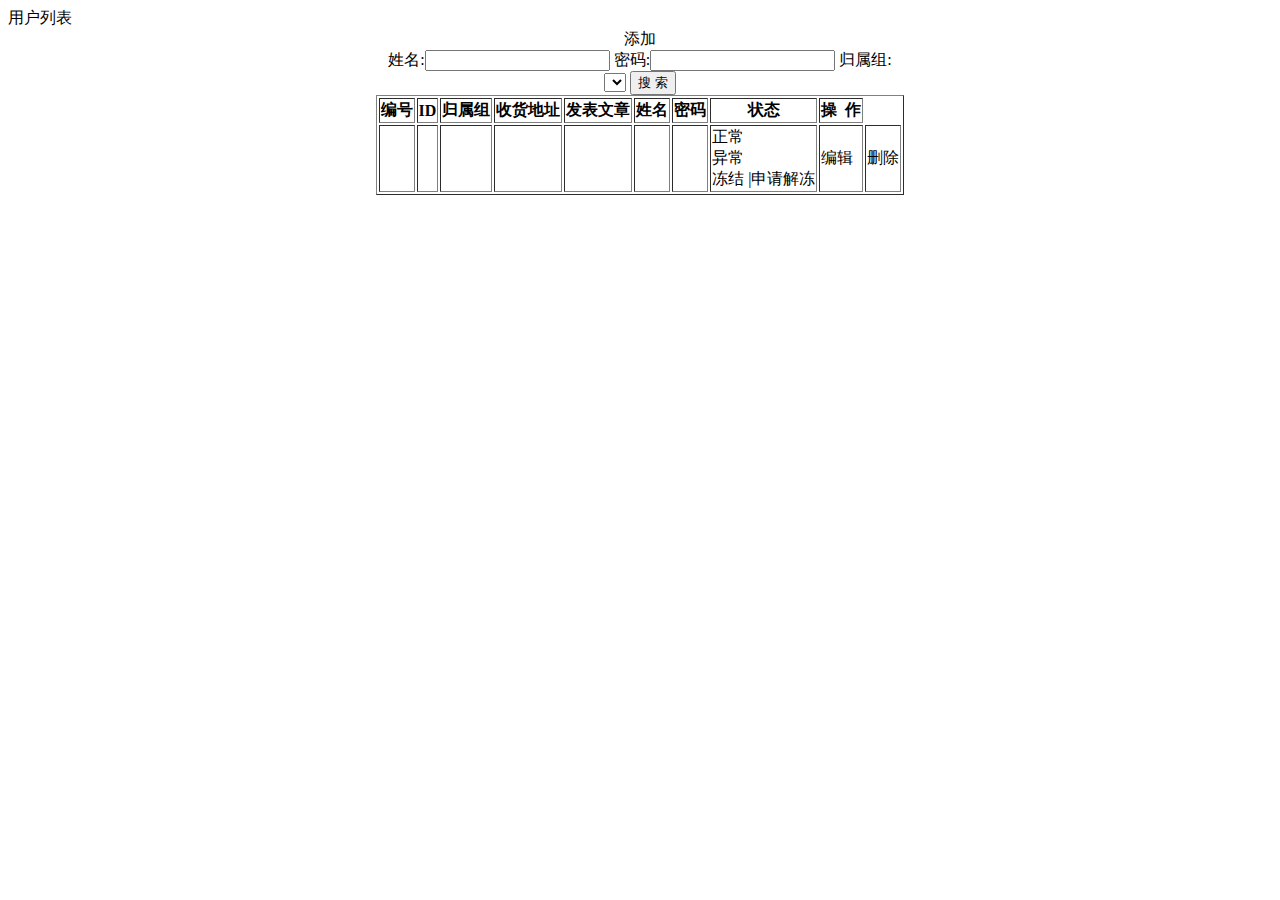
<file: 联合增删改查/demo2/src/main/resources/templates/account/index.html>
<!DOCTYPE html>
<html xmlns="http://www.w3.org/1999/xhtml" xmlns:th="http://www.thymeleaf.org">

<head>
    <meta charset="UTF-8">
    <meta name="viewport" content="width=device-width, initial-scale=1, shrink-to-fit=no">
    <title>Hello Spring Boot</title>
    <link rel="stylesheet" th:href="@{/css/main.css}">

</head>
<body>
<div class="container">
    <div>用户列表</div>
    <table class="table table-dark" border="1" align="center">
        <caption align="top"><a th:href="@{/account/add}">添加</a></caption>
        <caption align="top">
            <form  action="#" th:action="@{/account/list}"th:object="${account}" method="get">
                姓名:<input type="text" name="name" th:value="${name}" >
                密码:<input type="text" name="pwd" th:value="${pwd}">
                归属组: <select name="accountTypeId">
                            <option  th:each="item:${accountType}" th:value="${item.id}" th:text="${item.name}" th:selected="(${item.id} == ${accountTypeId})" >
                        </select>
                    <button>搜&nbsp索</button>
            </form>
        </caption>
        <thead>
        <tr>
            <th scope="col">编号</th>
            <th scope="col">ID</th>
            <th scope="col">归属组</th>
            <th scope="col">收货地址</th>
            <th scope="col">发表文章</th>
            <th scope="col">姓名</th>
            <th scope="col">密码</th>
            <th scope="col">状态</th>
            <th scope="col" rowspan="3">操&nbsp&nbsp作</th>
        </tr>
        </thead>
        <tbody>
        <tr th:each="item, iterStat : ${pageModel.list}">
            <th th:text="${iterStat.index}"></th>
            <th th:text="${item.id}"></th>
            <th th:text="${item.accountType.name}"></th>
            <th th:text="${item.deliveryAddressStr}"></th>
            <td>
                <p th:each="item1, iterStat : ${item.articleList}" th:text="${item1.name}"> </p>
            </td>
            <td th:text="${item.name}"></td>
            <td th:text="${item.pwd}"></td>
            <td th:switch="${item.status}">
                <div class="normal" th:case="'0'">
                    正常
                </div>
                <div class="abnormal" th:case="'1'">
                    异常
                </div>
                <div class="frozen" th:case="2">
                    冻结 <span th:if="${item.status == 2}">|<a th:href="@{/account/edit?id=}+${item.id}">申请解冻</a></span>
                </div>
            </td>
            <td><a th:href="@{/account/edit?id=}+${item.id}">编辑</a></td>
            <td><a th:href="@{/account/delete?id=}+${item.id}">删除</a></td>
        </tr>
        </tbody>
    </table>
<!--    <div class="page">-->
<!--        <span>上一页</span>-->
<!--            <a th:each="i:${#numbers.sequence(1,pageModel.totalPage)}" th:href="@{/account/list?page=}+${i}" th:text="${i}"></a>-->
<!--        <span>下一页</span>-->
<!--    </div>-->
<!--    -->
</div>
</body>
</html>
</file>
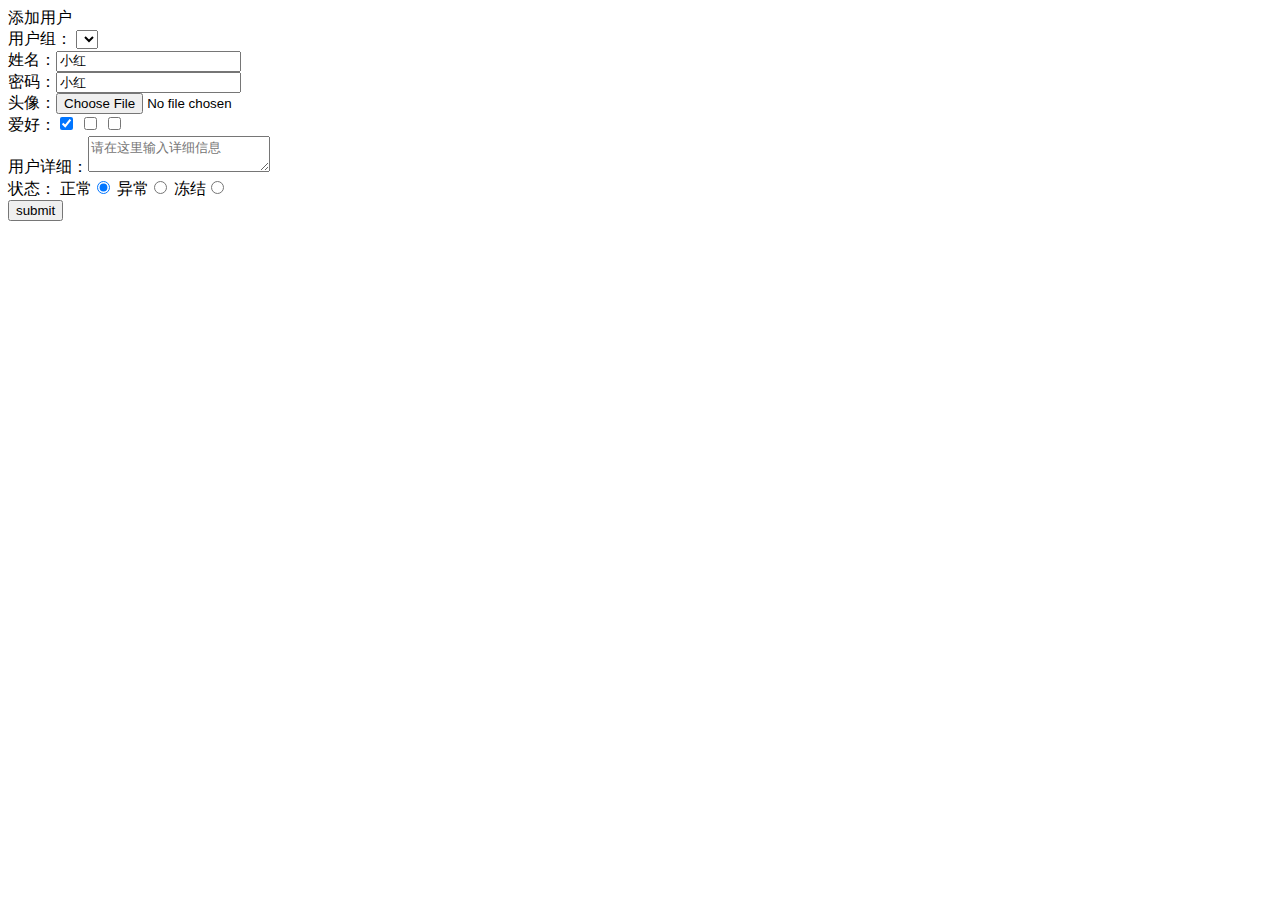
<file: 联合增删改查/demo2/src/main/resources/templates/account/add.html>
<!DOCTYPE html>
<html xmlns="http://www.w3.org/1999/xhtml" xmlns:th="http://www.thymeleaf.org">
<head>
    <meta charset="UTF-8">
    <meta name="viewport" content="width=device-width, initial-scale=1, shrink-to-fit=no">
    <title>Hello Spring Boot</title>
    <link rel="stylesheet" th:href="@{/css/main.css}">
</head>
<body>
<div class="container">
    <div>添加用户</div>
    <form action="#" th:action="@{/account/save}"th:object="${account}" method="post"  enctype="multipart/form-data">
        用户组： <select name="accountTypeId">
                    <option  th:each="item:${list}" th:value="${item.id}" th:text="${item.name}">
                </select><br>
        姓名：<input type="text" name="name" value="小红" /><br>
        密码：<input type="text" name="pwd" value="小红" /><br>
        头像：<input type="file" name="picc"  accept="image/*"/><br>
        爱好：<input type="checkbox" value="1" name="like" checked="checked"/>
            <input type="checkbox" value="2" name="like"/>
            <input type="checkbox" value="3" name="like"/><br>

        用户详细：<textarea name="detail" placeholder="请在这里输入详细信息"></textarea><br>
        状态：
        正常<input type="radio" name="status" value="0" checked="checked"/>
        异常<input type="radio" name="status" value="1" />
        冻结<input type="radio" name="status" value="2" /><br>
        <button type="submit">submit</button>
    </form>
</div>
</body>
</html>
</file>
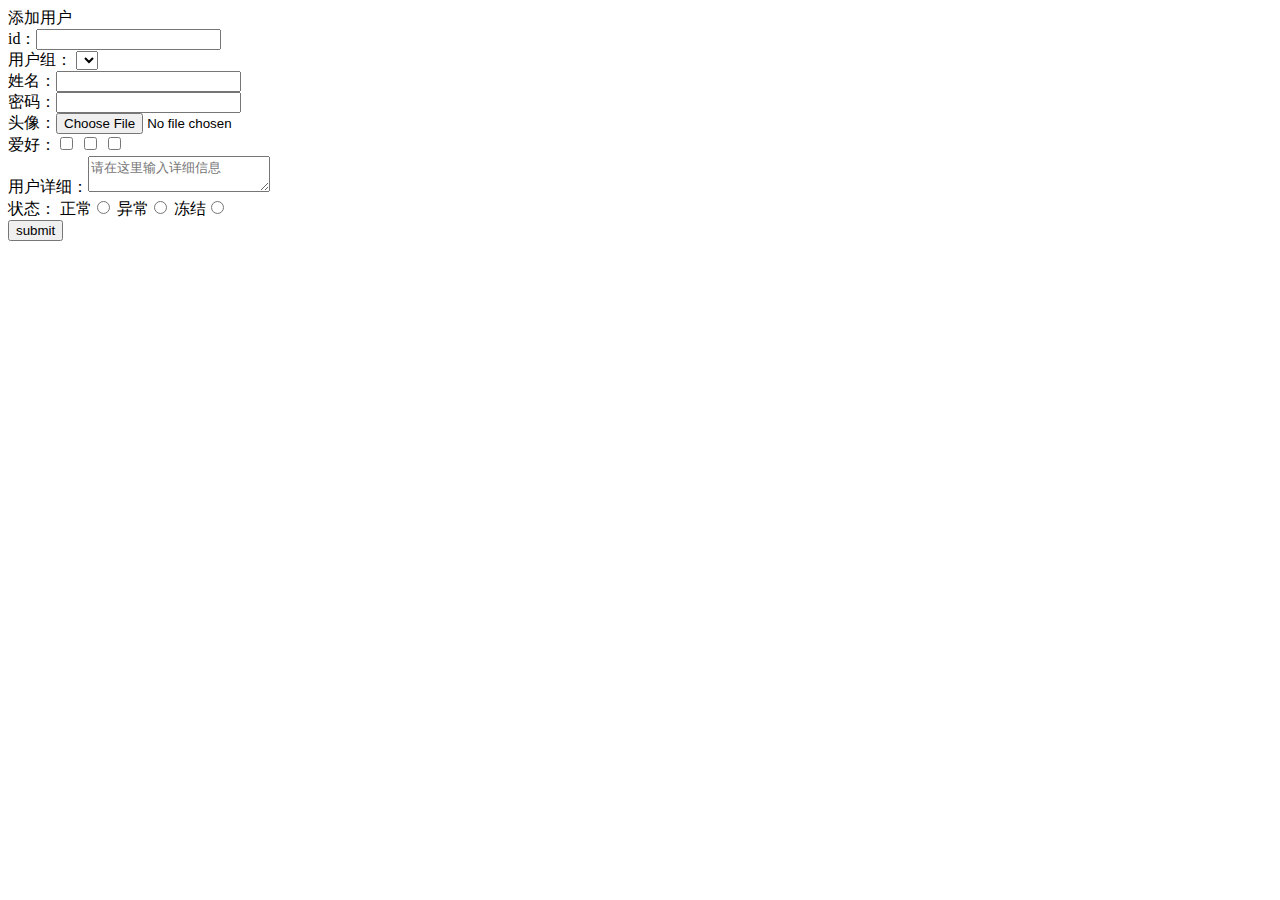
<file: 联合增删改查/demo2/src/main/resources/templates/account/edit.html>
<!DOCTYPE html>
<html xmlns="http://www.w3.org/1999/xhtml" xmlns:th="http://www.thymeleaf.org">
<head>
    <meta charset="UTF-8">
    <meta name="viewport" content="width=device-width, initial-scale=1, shrink-to-fit=no">
    <title>Hello Spring Boot</title>
    <link rel="stylesheet" th:href="@{/css/main.css}">
</head>
<body>
<div class="container">
    <div>添加用户</div>
    <form action="#" th:action="@{/account/save}"th:object="${account}" method="post" enctype="multipart/form-data">
        id：<input type="text" name="id" th:field="${info.id}" readonly /><br>
        用户组： <select name="accountTypeId">
                    <option  th:each="item:${list}" th:value="${item.id}" th:selected="(${item.id} == ${info.accountTypeId})" th:text="${item.name}">
                </select><br>
        姓名：<input type="text" name="name" th:field="${info.name}" /><br>
        密码：<input type="text" name="pwd" th:field="${info.pwd}" /><br>
        头像：<input type="file" name="picc"   accept="image/*"/>
                <img class="portrait" th:src="@{${info.pic}}" th:if="${not #strings.isEmpty(info.pic)}">
            <br>
        爱好：<input type="checkbox" value="1" name="like" th:checked="${info.like.contains('1')}" />
            <input type="checkbox" value="2" name="like" th:checked="${info.like.contains('2')}" />
            <input type="checkbox" value="3" name="like" th:checked="${info.like.contains('3')}" /><br>

        用户详细：<textarea name="detail" th:text="${info.detail}" placeholder="请在这里输入详细信息"></textarea><br>
        状态：
        正常<input type="radio" name="status" value="0"  th:checked="${info.status==0}" />
        异常<input type="radio" name="status" value="1"  th:checked="${info.status==1}"/>
        冻结<input type="radio" name="status" value="2"   th:checked="${info.status==2}"/><br>
        <button type="submit">submit</button>
    </form>
</div>
</body>
</html>
</file>
